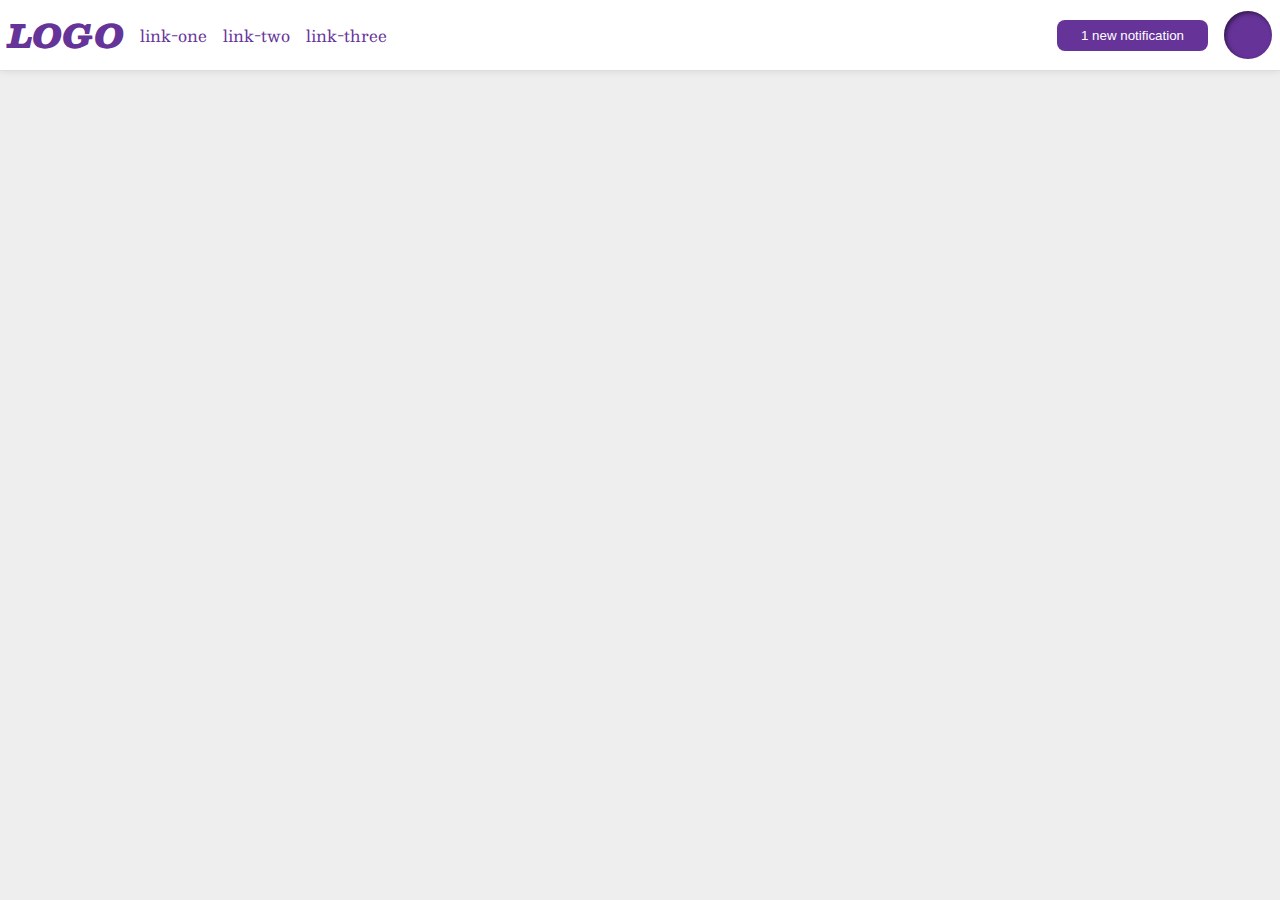
<file: flex/03-flex-header-2/index.html>
<!DOCTYPE html>
<html lang="en">
  <head>
    <meta charset="UTF-8">
    <meta http-equiv="X-UA-Compatible" content="IE=edge">
    <meta name="viewport" content="width=device-width, initial-scale=1.0">
    <title>Flex Header 2</title>
    <link rel="stylesheet" href="style.css">
  </head>
  <body>

    <div class="header">
      
      <div class="left-side">
         <div class="logo">
        LOGO
      </div>
      <ul class="links">
        <li><a href="google.com">link-one</a></li>
        <li><a href="google.com">link-two</a></li>
        <li><a href="google.com">link-three</a></li>
      </ul>
      </div>
     
      <div class="right-side">
        <button class="notifications">
        1 new notification
      </button>
      <div class="profile-image"></div>
      </div>

    </div>

  </body>
</html>
</file>
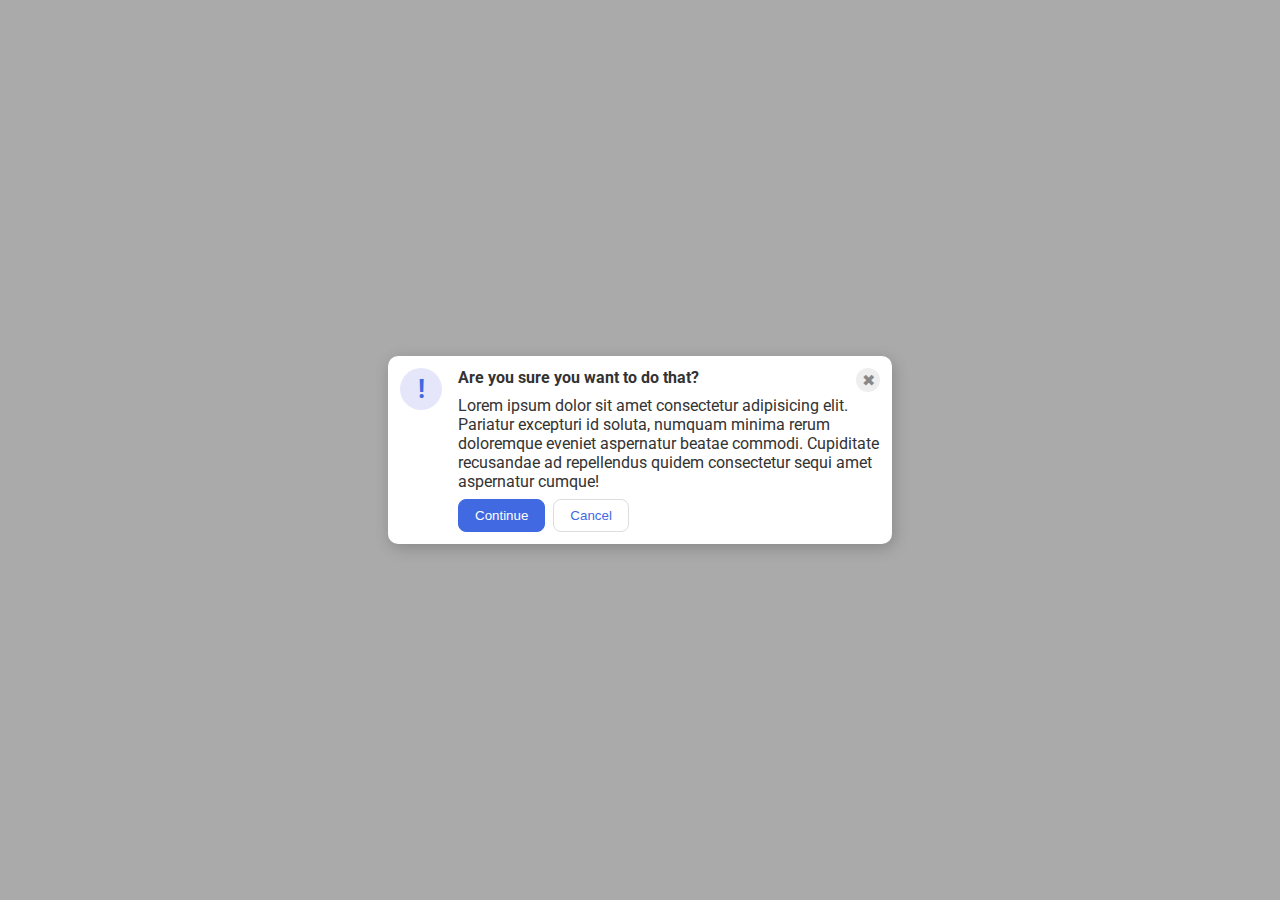
<file: flex/05-flex-modal/index.html>
<!DOCTYPE html>
<html lang="en">
  <head>
    <meta charset="UTF-8">
    <meta http-equiv="X-UA-Compatible" content="IE=edge">
    <meta name="viewport" content="width=device-width, initial-scale=1.0">
    <link rel="stylesheet" href="style.css">
    <title>Modal</title>
  </head>
  <body>
    <div class="modal">

      <div class="left">
        <div class="icon">!</div>
      </div>

    <div class="body-column">
      <div class="header-bar">
        <div class="header">Are you sure you want to do that?</div>
        <div class="close-button">✖</div>
      </div>

      <div class="right">
        <div class="text">Lorem ipsum dolor sit amet consectetur adipisicing elit. Pariatur excepturi id soluta, numquam minima rerum doloremque eveniet aspernatur beatae commodi. Cupiditate recusandae ad repellendus quidem consectetur sequi amet aspernatur cumque!</div>
        <button class="continue">Continue</button>
        <button class="cancel">Cancel</button>
      </div>
    </div>
      
    </div>
  </body>
</html>
</file>
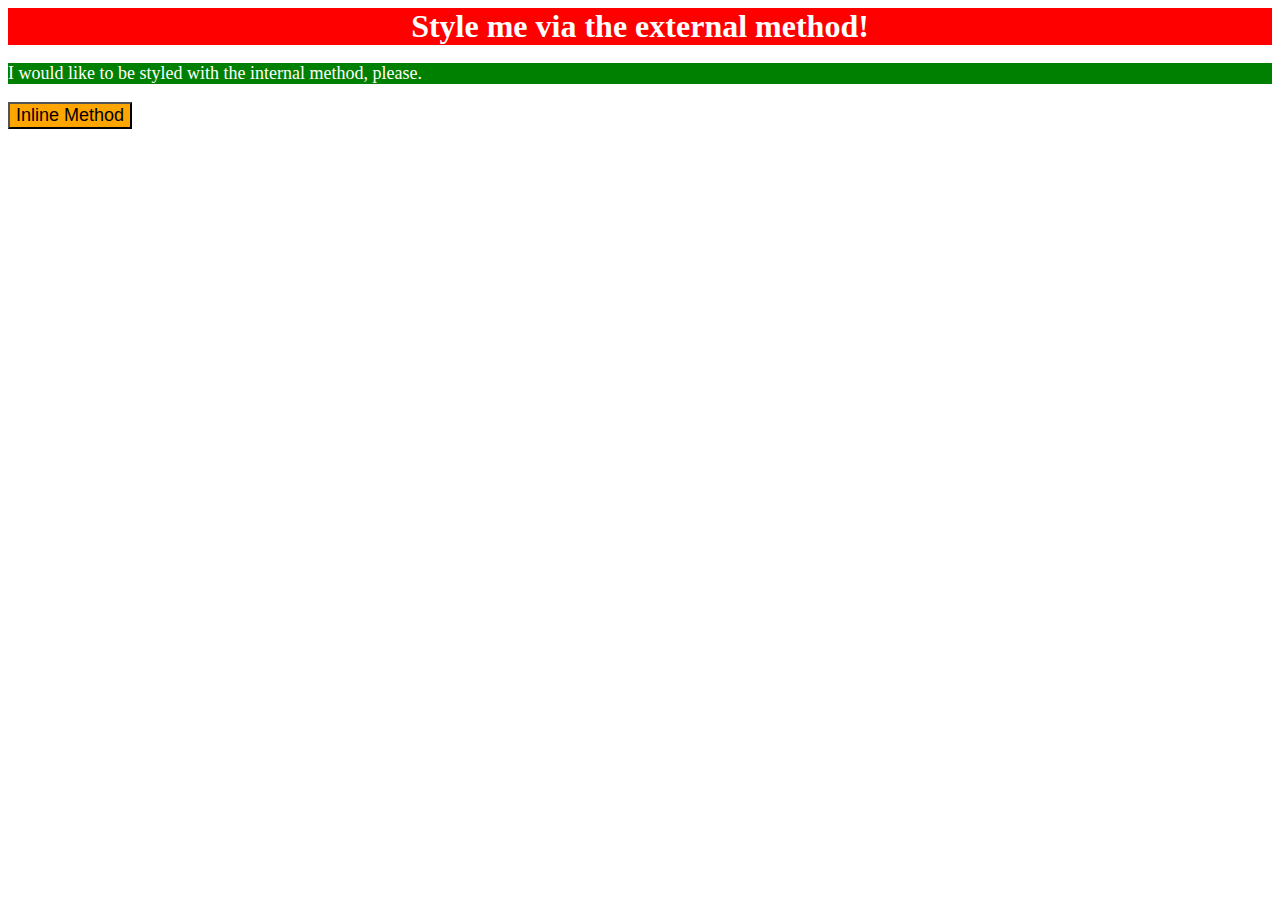
<file: foundations/01-css-methods/index.html>
<!DOCTYPE html>
<html lang="en">
  <head>
    <meta charset="UTF-8">
    <meta http-equiv="X-UA-Compatible" content="IE=edge">
    <meta name="viewport" content="width=device-width, initial-scale=1.0">
    <link rel="stylesheet" href="style.css" >

    <style>
      p {
        background-color: green;
        color: white;
        font-size: 18px;
      }
    </style>

    <title>Methods for Adding CSS</title>
  </head>
  <body>
    <div>Style me via the external method!</div>
    <p>I would like to be styled with the internal method, please.</p>
    <button style="background-color: orange; font-size: 18px;">Inline Method</button>
  </body>
</html>
</file>
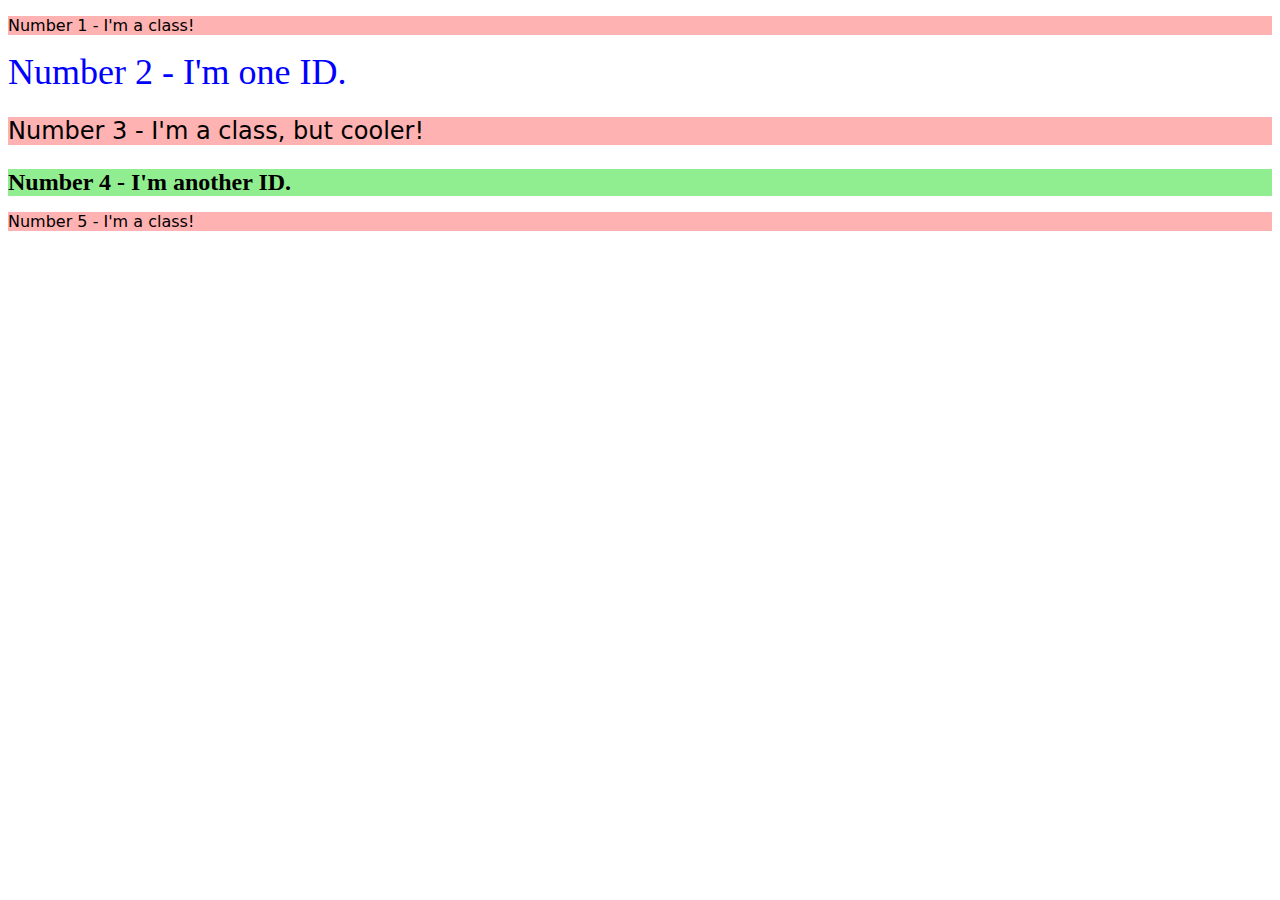
<file: foundations/02-class-id-selectors/index.html>
<!DOCTYPE html>
<html lang="en">
  <head>
    <meta charset="UTF-8">
    <meta http-equiv="X-UA-Compatible" content="IE=edge">
    <meta name="viewport" content="width=device-width, initial-scale=1.0">
    <title>Class and ID Selectors</title>
    <link rel="stylesheet" href="style.css">
  </head>
  <body>
    <p class="odd-number">Number 1 - I'm a class!</p>
    <div id="second-element">Number 2 - I'm one ID.</div>
    <p class="odd-number third-element">Number 3 - I'm a class, but cooler!</p>
    <div id="fourth-element">Number 4 - I'm another ID.</div>
    <p class="odd-number">Number 5 - I'm a class!</p>
  </body>
</html>
</file>
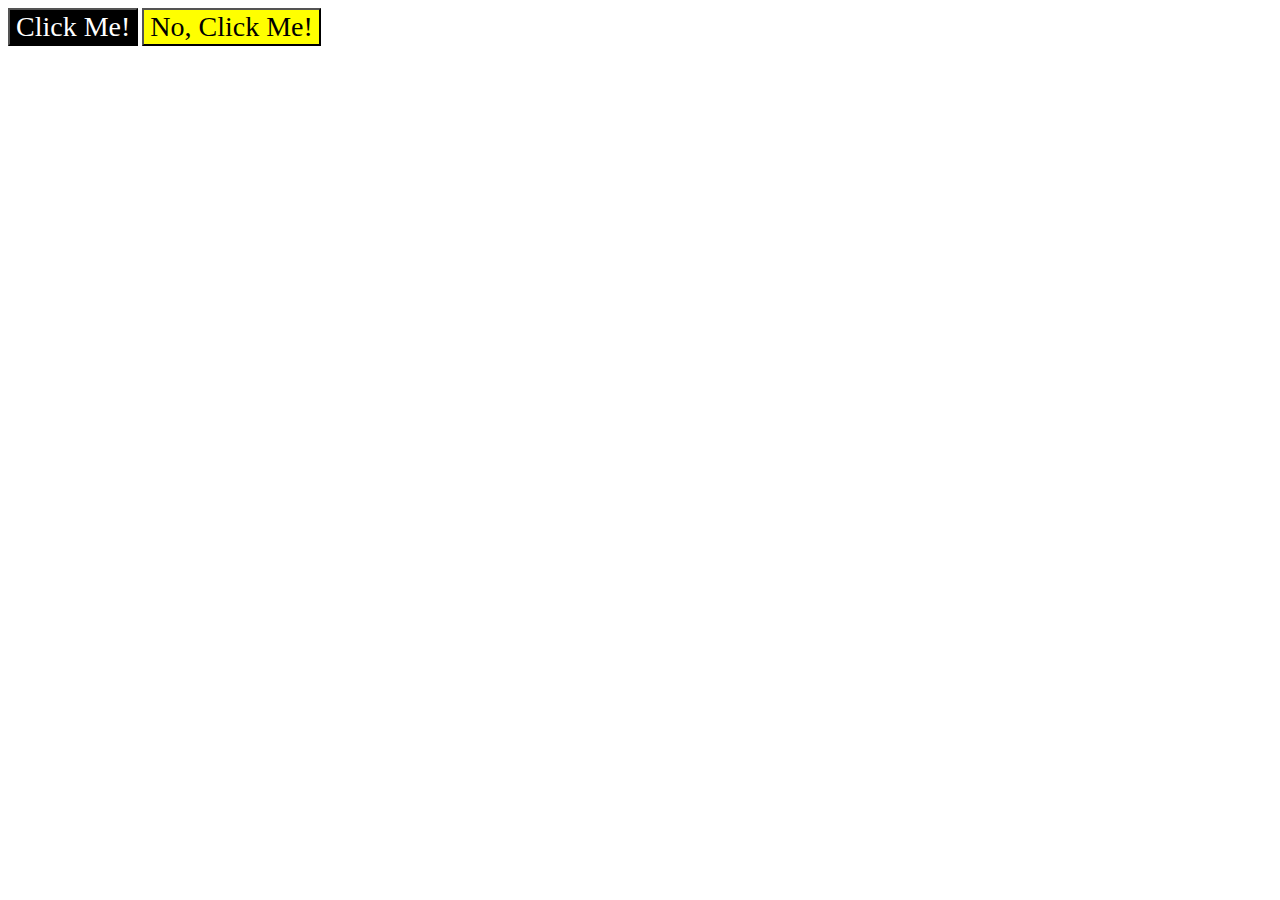
<file: foundations/03-grouping-selectors/index.html>
<!DOCTYPE html>
<html lang="en">
  <head>
    <meta charset="UTF-8">
    <meta http-equiv="X-UA-Compatible" content="IE=edge">
    <meta name="viewport" content="width=device-width, initial-scale=1.0">
    <title>Grouping Selectors</title>
    <link rel="stylesheet" href="style.css">
  </head>
  <body>
    <button class="black">Click Me!</button>
    <button class="yellow">No, Click Me!</button>
  </body>
</html>
</file>
<file: flex/03-flex-header-2/style.css>
/* this is some magical font-importing.  
you'll learn about it later. */
@import url('https://fonts.googleapis.com/css2?family=Besley:ital,wght@0,400;1,900&display=swap');

body {
  margin: 0;
  background: #eee;
  font-family: Besley, serif;
}

.header {
  background: white;
  border-bottom: 1px solid #ddd;
  box-shadow: 0 0 8px rgba(0,0,0,.1);
  display: flex;
  justify-content: space-between;
  padding: 8px;
}

.left-side, .right-side {
  display: flex;
  gap: 16px;
  align-items: center;
}

.profile-image {
  background: rebeccapurple;
  box-shadow: inset 2px 2px 4px rgba(0,0,0,.5);
  border-radius: 50%;
  width: 48px;
  height:  48px;
}

.logo {
  color: rebeccapurple;
  font-size: 32px;
  font-weight: 900;
  font-style: italic;
}

button {
  border: none;
  border-radius: 8px;
  background: rebeccapurple;
  color: white;
  padding: 8px 24px;
}

a {
  /* this removes the line under our links */
  text-decoration: none;
  color: rebeccapurple;
}

ul {
  list-style-type: none;
  display: flex;
  margin: 0;
  padding: 0;
  gap: 16px;
}
</file>
<file: flex/05-flex-modal/style.css>
@import url('https://fonts.googleapis.com/css2?family=Roboto:wght@400;700&display=swap');

html, body {
  height: 100%;
}

body {
  font-family: Roboto, sans-serif;
  margin: 0;
  background: #aaa;
  color: #333;
  /* I'll give you this one for free lol */
  display: flex;
  align-items: center;
  justify-content: center;
}

.modal {
  background: white;
  width: 480px;
  border-radius: 10px;
  box-shadow: 2px 4px 16px rgba(0,0,0,.2);
  padding: 12px;
  display: flex;
  gap: 16px;
}

.left, .right {
  display: flex;
}

.right {
  flex-wrap: wrap;
  gap: 8px;
}

.body-column {
  display: flex;
  flex-direction: column;
  gap: 4px;
}

.icon {
  color: royalblue;
  font-size: 26px;
  font-weight: 700;
  background: lavender;
  width: 42px;
  height: 42px;
  border-radius: 50%;
  display: flex;
  align-items: center;
  justify-content: center;
}

.header {
  font-weight: bold;
}

.header-bar {
  display: flex;
  justify-content: space-between;
}

.close-button {
  background: #eee;
  border-radius: 50%;
  color: #888;
  font-weight: 400;
  font-size: 16px;
  height: 24px;
  width: 24px;
  display: flex;
  align-items: center;
  justify-content: center;
}

button {
  padding: 8px 16px;
  border-radius: 8px;
}

button.continue {
  background: royalblue;
  border: 1px solid royalblue;
  color: white;
}

button.cancel {
  background: white;
  border: 1px solid #ddd;
  color: royalblue;
}
</file>
<file: foundations/01-css-methods/style.css>
div {
    background-color: red;
    color: white;
    font-size: 32px;
    text-align: center;
    font-weight: bold;
}
</file>
<file: foundations/02-class-id-selectors/style.css>
.odd-number {
  background-color: rgba(255, 0, 0, 0.3);
  font-family: Verdana, "DejaVu Sans", sans-serif;
}

#second-element {
  color: rgb(0, 0, 255);
  font-size: 36px;
}

.third-element {
  font-size: 24px;
}

#fourth-element {
  background-color: rgb(144, 238, 144);
  font-size: 24px;
  font-weight: bold;
}
</file>
<file: foundations/03-grouping-selectors/style.css>
.black,
.yellow {
  font-size: 28px;
  font-family: "Times New Roman", Helvetica, sans-serif;
}

.black {
  background-color: #000000;
  color: white;
}

.yellow {
  background-color: rgb(255, 255, 0)
}
</file>
